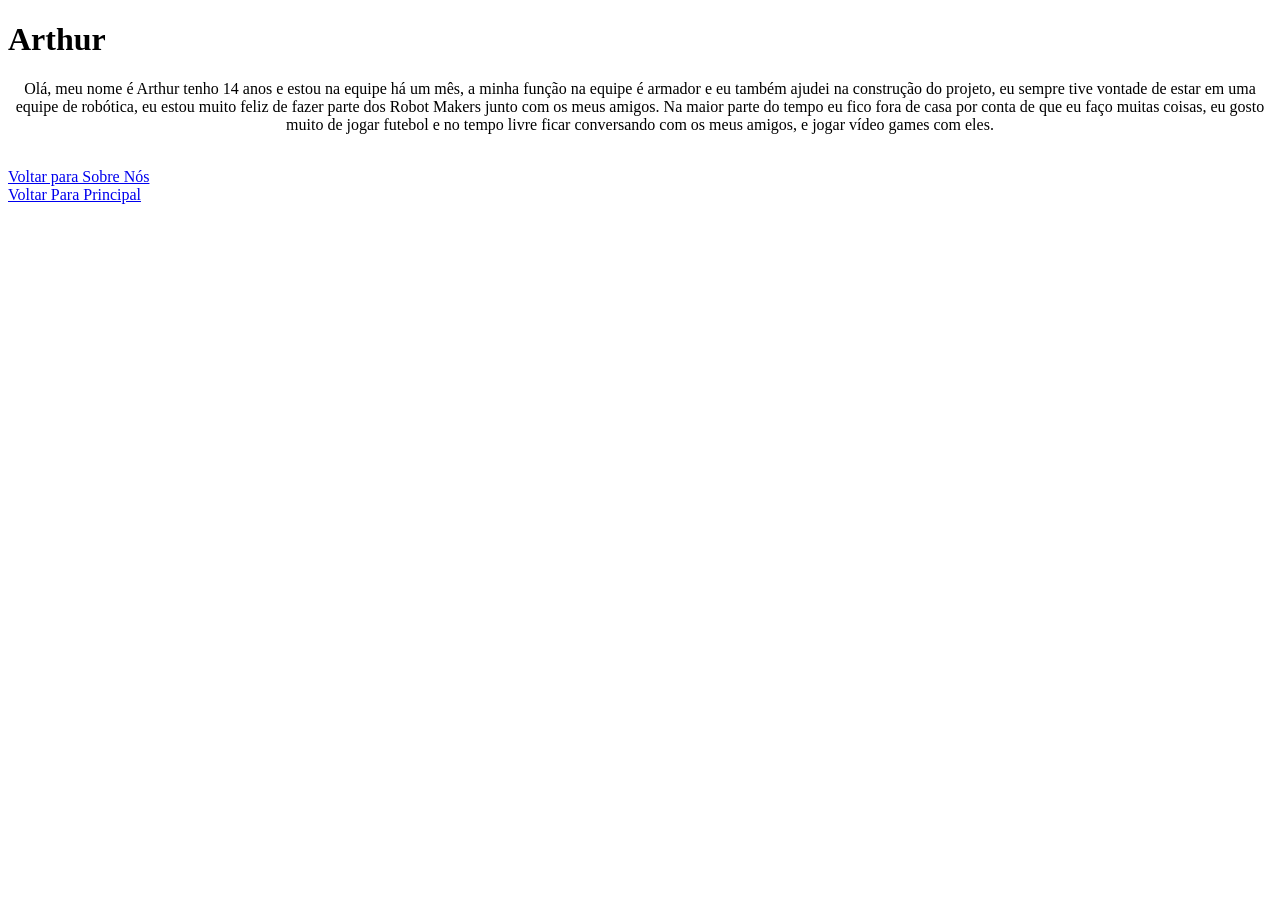
<file: arthur1.html>
<!DOCTYPE html>
<html lang="pt-br">
<head>
    <meta charset="UTF-8">
    <meta name="viewport" content="width=device-width, initial-scale=1.0">
    <title>Aqualink-Arthur</title>
<h1>Arthur</h1>
<body>
   <p style="text-align: center;">Olá, meu nome é Arthur tenho 14 anos e estou na equipe há um mês, a minha função na equipe é armador e eu também ajudei na construção do projeto, eu sempre tive vontade de estar em uma equipe de robótica, eu estou muito feliz de fazer parte dos Robot  Makers junto com os meus amigos. Na maior parte do tempo eu fico fora de casa por conta de que eu faço muitas coisas, eu gosto muito de jogar futebol e no tempo livre ficar conversando com os meus amigos, e jogar vídeo games com eles.</p>
</body><br>
<a href="../sobre1.html">Voltar para Sobre Nós</a>
<br>
<a href="../index1.html">Voltar Para Principal</a>
</file>
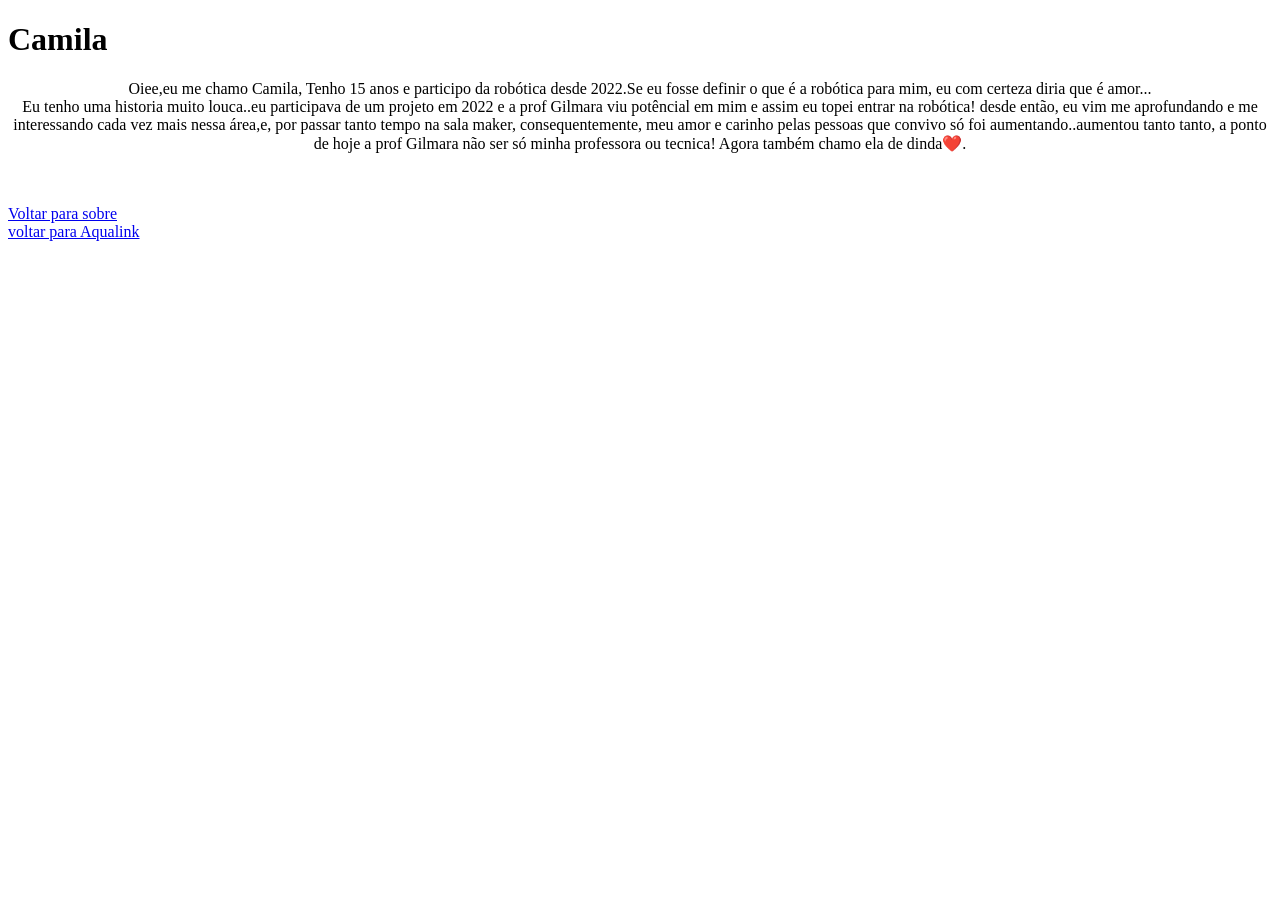
<file: camila1.html>
<!DOCTYPE html>
<html lang="pt-br">
<head>
    <meta charset="UTF-8">
    <meta name="viewport" content="width=device-width, initial-scale=1.0">
    <title>Aqualink-Camila</title>
<h1>Camila</h1>
<p style="text-align: center;">Oiee,eu me chamo Camila, Tenho 15 anos e participo da robótica desde 2022.Se eu fosse definir o que é a robótica para mim, eu com certeza diria que é amor... <br>
    Eu tenho uma historia muito louca..eu participava de um projeto em 2022 e a prof Gilmara viu potêncial em mim e assim eu topei entrar na robótica! desde então, eu vim me aprofundando e me interessando cada vez mais nessa área,e,  por passar tanto tempo na sala maker, consequentemente, meu amor e carinho pelas pessoas que convivo só foi aumentando..aumentou tanto tanto, a ponto de hoje a prof Gilmara não ser só minha professora ou tecnica! Agora também chamo ela de dinda❤️.</p>
<br><br>
<a href="/sobre1.html">Voltar para sobre</a>
<br>
<a href="/index1.html">voltar para Aqualink</a>
</file>
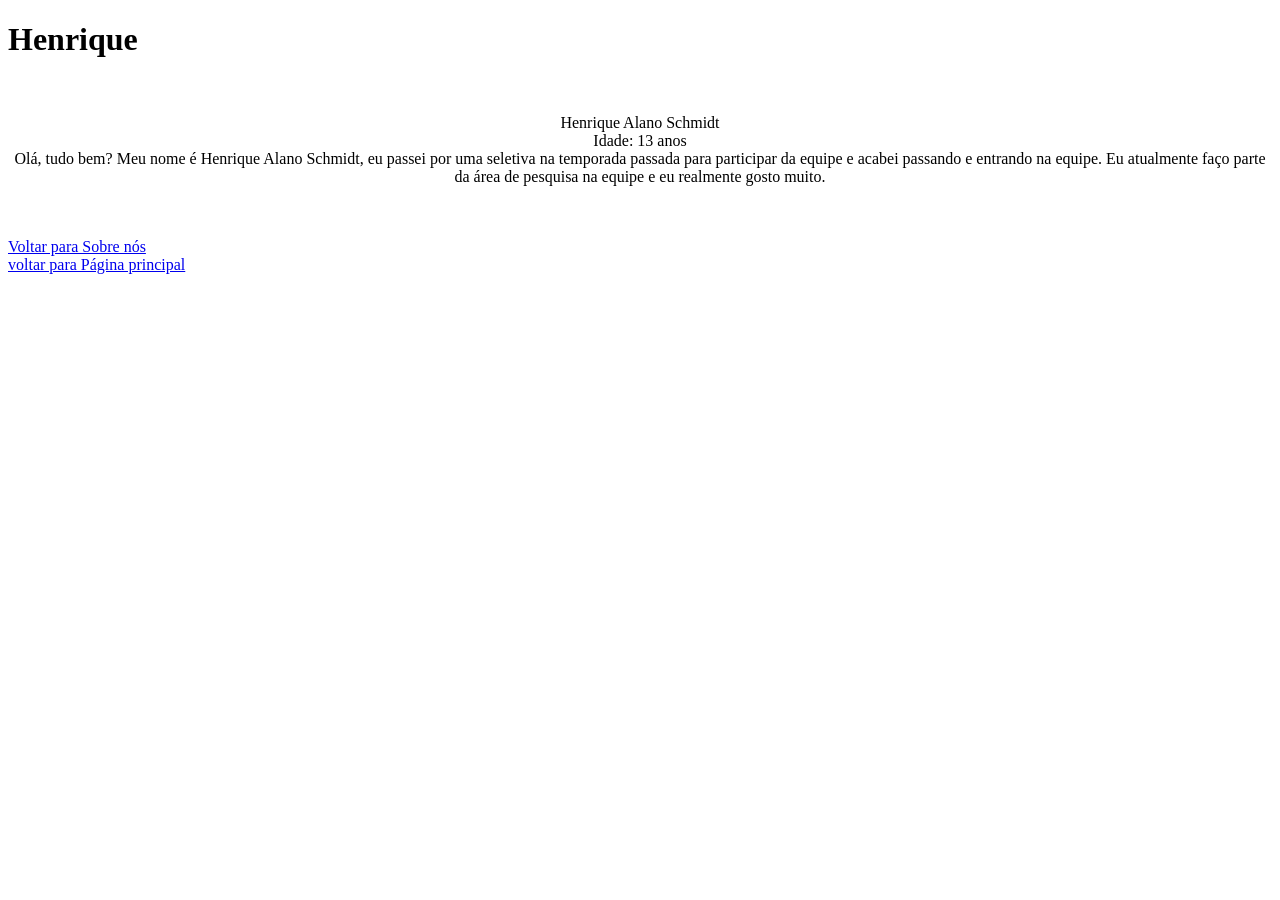
<file: henrique1.html>
<!DOCTYPE html>
<html lang="pt-br">
<head>
    <meta charset="UTF-8">
    <meta name="viewport" content="width=device-width, initial-scale=1.0">
    <title>Henrique-Aqualink</title>
<h1>Henrique</h1><br>
<p style="text-align: center;">Henrique Alano Schmidt <br>
    Idade: 13 anos <br>
    Olá, tudo bem? Meu nome é Henrique Alano Schmidt, eu passei por uma seletiva na temporada passada para participar da equipe e acabei passando e entrando na equipe. Eu atualmente faço parte da área de pesquisa na equipe e eu realmente gosto muito.</p>
<br><br>
<a href="/sobre1.html">Voltar para Sobre nós</a>
<br><a href="/index1.html">voltar para Página principal</a>
</file>
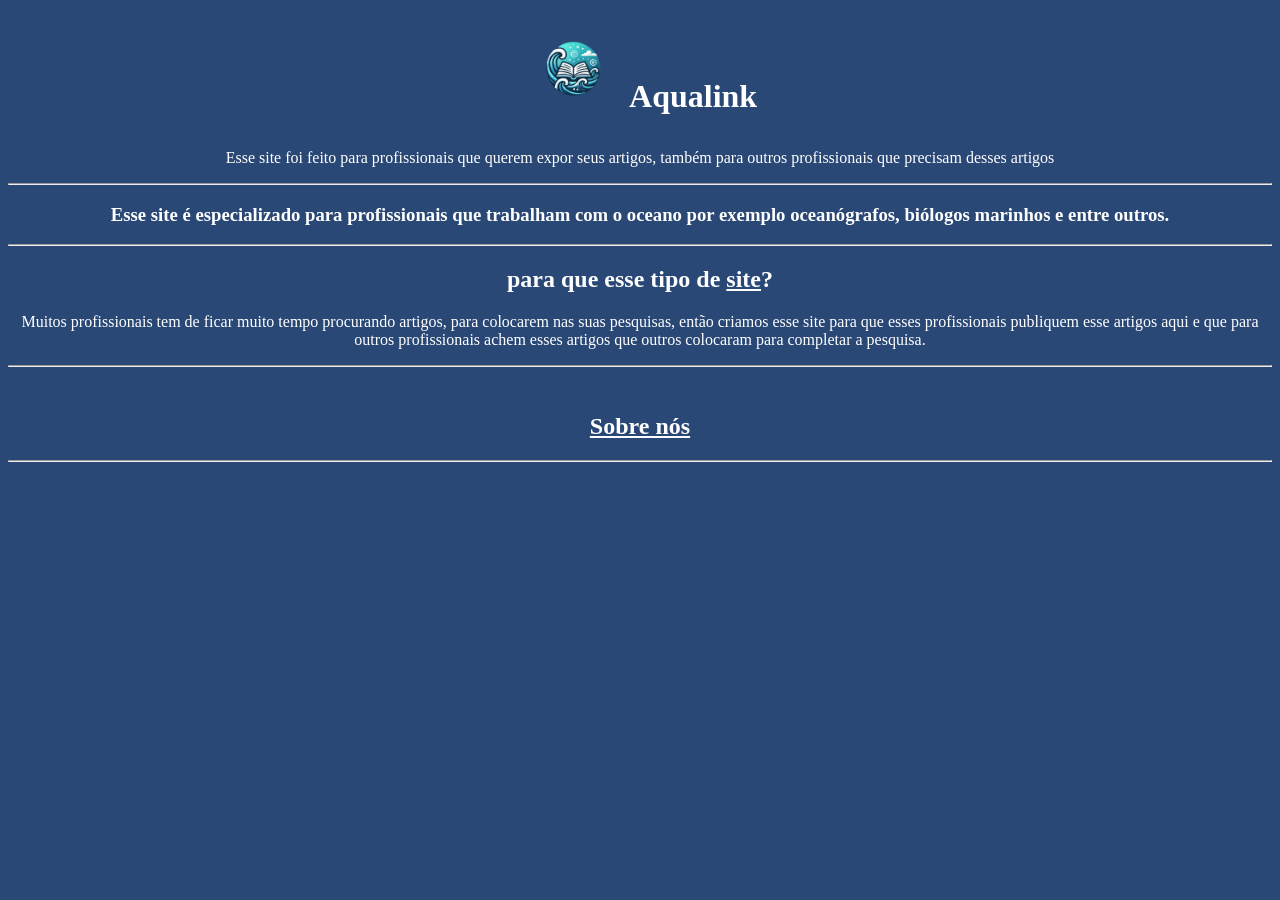
<file: index1.html>
<!DOCTYPE html>
<html lang="pt-br">
<head>
    <meta charset="UTF-8">
    <meta http-equiv="X-UA-Compatible" content="IE=edge">
    <meta name="viewport" 
    content="width=device-width, initial-scale=1.0">
    <meta name="description"content="Esse site é feito para profissionais exporem seus artigos, para evitar dupla pesquisa, também para leitores que se interessam">
    <meta name="keywords" content="Artigos marinhos,exposicao">
    <meta name="author" content="Robot Makers">
    <title style="text-align: center;">Aqualink</title>
    <link rel="icon" href="/img/aqualink-right-removebg.png" type="image/x-icon">
 <link rel="stylesheet" href="estilo.css">
    
  </body>
    
 <div class="topo"> <h1 style="text-align: center; color: white;" ><sub><sub><img src="img/WhatsApp_Image_2024-11-19_at_19.08.52-removebg-preview.png" alt="logo do Aqualink" width="100" height="100" ></sub></sub> Aqualink</h1> 
<p  style="text-align: center;color: white;">Esse site foi feito para profissionais que querem expor seus artigos, também para outros profissionais que precisam desses artigos</p> </div>
<hr>
<h3 style="text-align: center; color: white;" border-color="blueviolet" border="2" >Esse site é especializado para profissionais que trabalham com o oceano por exemplo oceanógrafos, biólogos marinhos e entre outros.</h3>
<hr>
<h2 style="color: white">para que esse tipo de <u>site</u>?</h2>
<p style="color: white;">Muitos profissionais tem de ficar muito tempo procurando artigos, para colocarem nas suas pesquisas, então criamos esse site para que esses profissionais publiquem esse artigos aqui e que para outros profissionais achem esses artigos que outros colocaram para completar a pesquisa. </p>
<hr>
 <br>
 <h2><a style="color: white;" href="sobre1.html">Sobre nós</a></h2>
 <hr>
</file>
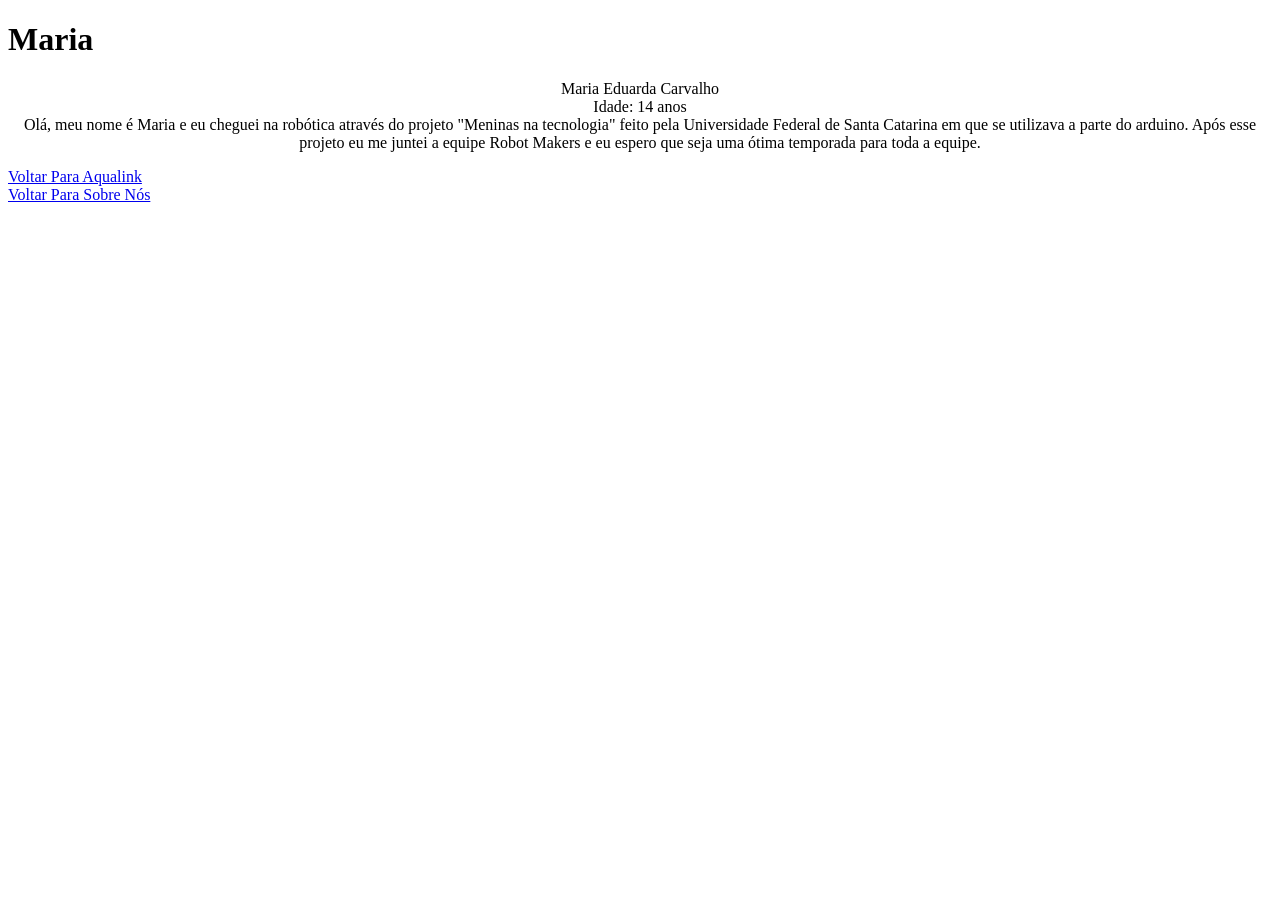
<file: maria1.html>
<!DOCTYPE html>
<html lang="pt-br">
<head>
    <meta charset="UTF-8">
    <meta name="viewport" content="width=device-width, initial-scale=1.0">
    <title>Maria-Aqualink</title>
</head><h1>Maria</h1>
<body><p style="text-align: center;">Maria Eduarda Carvalho <br>
    Idade: 14 anos <br>
    Olá, meu nome  é  Maria e  eu cheguei na robótica  através do projeto "Meninas na tecnologia"  feito pela  Universidade Federal de Santa Catarina  em que se utilizava a parte do arduino. Após esse projeto eu me juntei a equipe Robot Makers  e eu espero que seja uma ótima temporada para toda a equipe.
    </p>
</body><a href="/index1.html">Voltar Para Aqualink</a> <br>
<a href="/sobre1.html">Voltar Para Sobre Nós</a>
</html>
</file>
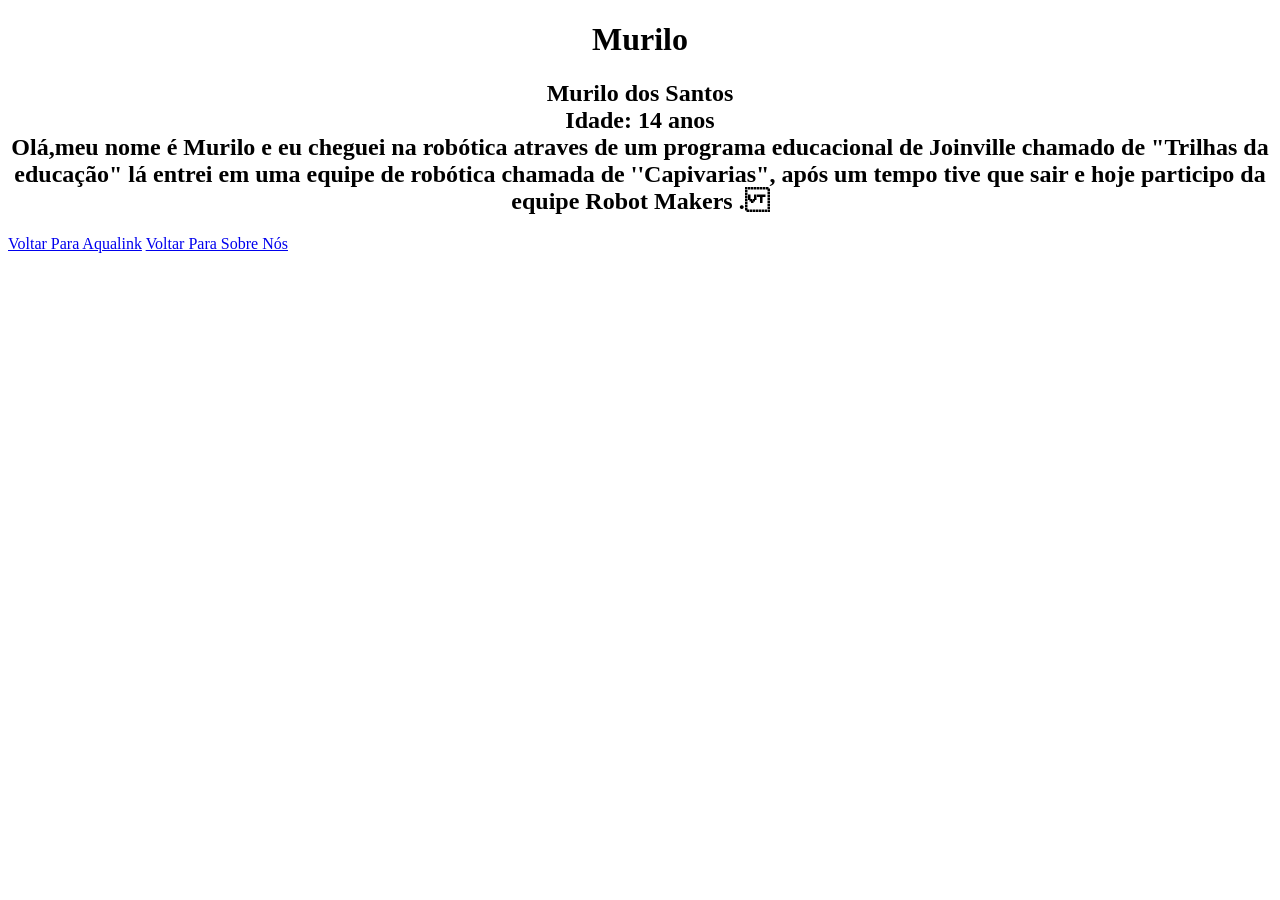
<file: murilo1.html>
<!DOCTYPE html>
<html lang="pt-br">
<head>
    <meta charset="UTF-8">
    <meta name="viewport" content="width=device-width, initial-scale=1.0">
    <title>Murilo-Aqualink</title>
</head>
<body>
    <h1 style="text-align: center;">Murilo</h1>
    <h2 style="text-align: center;">Murilo dos Santos <br>
        Idade: 14 anos  <br>
        Olá,meu nome é Murilo e eu cheguei na robótica atraves de um programa educacional de Joinville chamado de "Trilhas da educação" lá entrei em uma equipe de robótica chamada de  ''Capivarias", após um tempo tive que sair e hoje participo da equipe Robot Makers .
        </h2>
    <a style="text-align: center;" href="/index1.html">Voltar Para Aqualink</a>
</body><a style="text-align: center;" href="/sobre1.html">Voltar Para Sobre Nós</a>
</html>
</file>
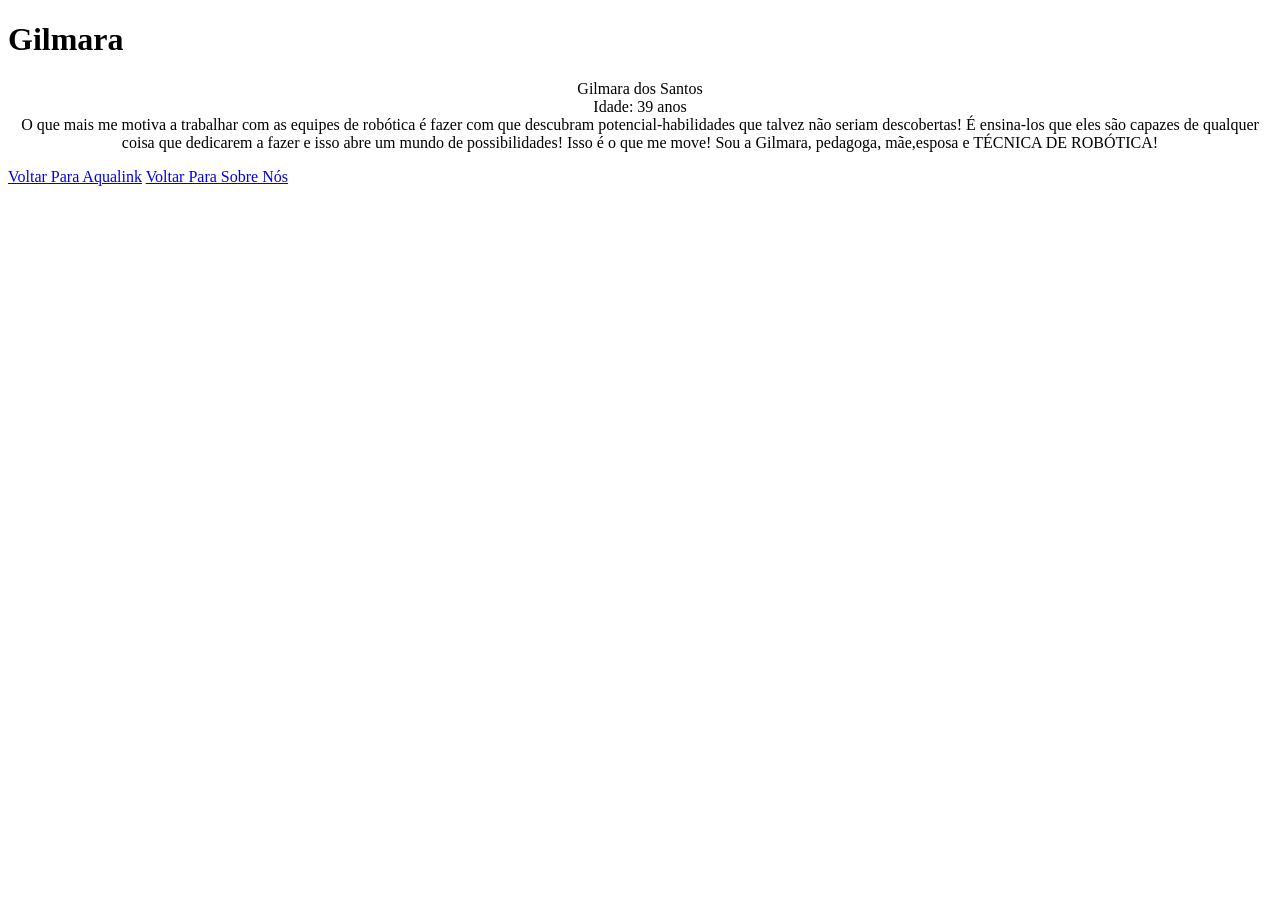
<file: prof1.html>
<!DOCTYPE html>
<html lang="pt-br">
<head>
    <meta charset="UTF-8">
    <meta name="viewport" content="width=device-width, initial-scale=1.0">
    <title>Gilmara-Aqualink</title>
</head> <h1>Gilmara</h1>
<body> <p style="text-align: center;"> Gilmara dos Santos <br>
    Idade: 39 anos <br>
    O que mais me motiva a trabalhar com as equipes de robótica é fazer com que descubram potencial-habilidades que talvez não seriam descobertas! É ensina-los que eles são capazes de qualquer  coisa que dedicarem a fazer e isso abre um mundo de possibilidades! Isso é o que me move!
          Sou a Gilmara, pedagoga, mãe,esposa e TÉCNICA DE ROBÓTICA!   
      </p>
    
</body> <a href="/index1.html">Voltar Para Aqualink</a>
</html> <a href="/sobre1.html">Voltar Para Sobre Nós</a>
</file>
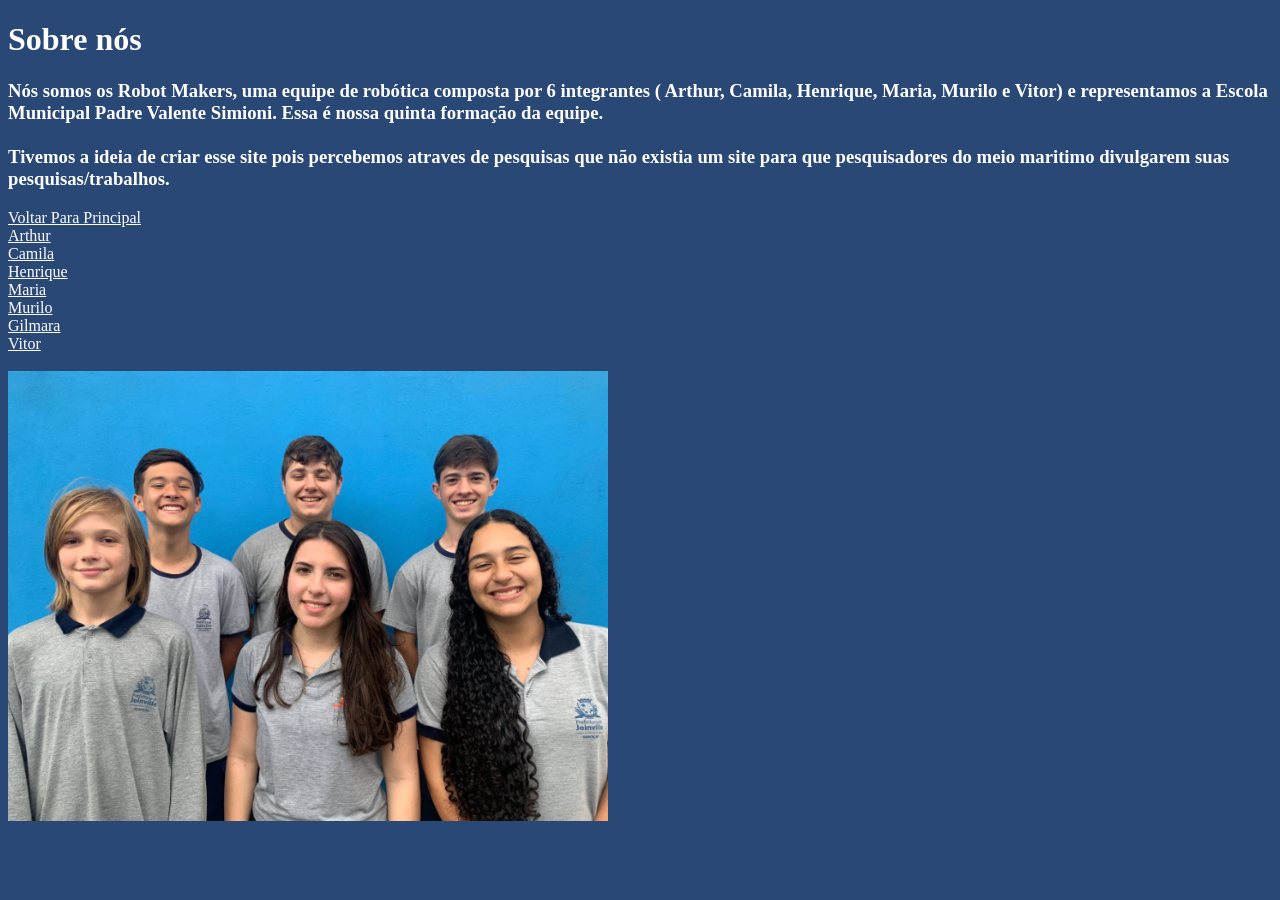
<file: sobre1.html>
<!DOCTYPE html>
<html lang="pt-br">
<head>
    <meta charset="UTF-8">
    <meta name="viewport" content="width=device-width, initial-scale=1.0">
    <title>Aqualink-Sobre-Nós</title>
<link rel="stylesheet" href="estilo.css">
<link rel="shortcut icon" href="/img/aqualink-right-removebg.png" type="image/x-icon">
    
    <h1 style="color: white;">Sobre nós</h1>
</head>
<h3 style="color: white;">Nós somos os Robot Makers, uma equipe de robótica composta por 6 integrantes ( Arthur, Camila, Henrique, Maria, Murilo e Vitor) e representamos a Escola Municipal Padre Valente Simioni. Essa é nossa quinta formação da equipe. <br> <br>
  Tivemos a ideia de criar esse site pois percebemos atraves de pesquisas que não existia um site para que pesquisadores do meio maritimo divulgarem suas pesquisas/trabalhos.</h3>


<a style="color: white;" href="index1.html"target="_blank"">Voltar Para Principal</a>
<br>
<a style="color: white;" href="/Nova pasta/arthur1.html">Arthur</a>
<br>
<a style="color: white;" href="/Nova pasta/camila1.html">Camila</a> <br>
<a style="color: white;" href="/Nova pasta/henrique1.html">Henrique</a> <br>
<a style="color: white;" href="/Nova pasta/maria1.html">Maria</a> <br>
<a style="color: white;" href="/Nova pasta/murilo1.html">Murilo</a> <br>
<a style="color: white;" href="/Nova pasta/prof1.html">Gilmara</a> <br>
<a style="color: white;" href="/Nova pasta/vitor1.html"> Vitor</a> <br>
<br>
<a href=""></a>
    
  </body>
  <!-- Image Map Generated by http://www.image-map.net/ -->
 
  <img src="/img/WhatsApp Image 2024-12-21 at 11.39.35_resized_resized_resized.jpeg" usemap="#image-map">
  
  <map name="image-map">
      <area target="" alt="Vitor" title="Vitor" href="/Nova pasta/vitor1.html" coords="5,428,4,342,5,257,13,242,24,246,45,243,46,230,46,202,47,165,60,136,72,131,91,133,104,137,117,149,124,162,127,184,131,198,129,228,132,254,139,252,155,252,164,256,172,270,172,294,188,325,180,342,179,361,179,373,181,394,179,400,180,416,177,429,9,441,177,441,89,443,89,449,167,444,78,446,88,443" shape="poly">
      <area target="" alt="Murilo" title="Murilo" href="/Nova pasta/murilo1.html" coords="210,396,211,378,220,354,214,326,212,311,214,298,224,290,231,271,233,262,233,226,229,212,228,206,217,194,193,170,182,170,182,138,185,128,193,114,178,97,169,86,137,86,136,116,137,160,149,217,144,227,165,240,179,264,182,298,186,338,184,360,174,394,186,408,185,439,201,434" shape="poly">
      <area target="" alt="Camila" title="Camila" href="/Nova pasta/camila1.html" coords="216,436,217,418,220,403,221,382,221,374,221,360,224,346,228,314,229,298,243,269,250,262,264,258,269,255,271,239,278,222,283,203,286,173,295,166,310,162,321,161,326,162,341,172,349,191,353,218,357,238,357,256,361,266,377,270,387,276,390,284,392,292,395,308,400,345,404,361,403,384,400,408,404,422,408,443,208,439" shape="poly">
      <area target="" alt="Henrique" title="Henrique" href="/Nova pasta/henrique1.html" coords="255,253,242,239,239,227,234,213,225,193,234,187,236,167,249,159,260,156,271,148,272,143,274,125,267,113,271,98,272,79,282,71,295,67,308,64,315,67,331,68,329,80,332,84,329,104,325,133,333,139,273,185,341,145,354,156,370,179,369,194,373,212,373,222,367,253,355,165,313,155,277,171,271,198,270,218" shape="poly">
      <area target="" alt="Arthur" title="Arthur" href="/Nova pasta/arthur1.html" coords="388,274,381,267,375,251,378,241,379,218,384,206,396,194,408,177,418,169,425,161,440,153,441,132,432,123,432,107,432,90,437,83,449,72,458,65,470,66,480,82,486,96,488,118,480,143,466,146,456,160,448,194,432,229,431,257,417,270,404,286" shape="poly">
      <area target="" alt="Maria" title="Maria" href="/Nova pasta/maria1.html" coords="581,433,583,402,592,385,594,362,593,338,596,310,596,295,584,268,557,249,558,230,544,213,533,166,517,147,505,145,488,141,466,162,457,179,452,199,448,225,441,232,439,261,435,270,427,280,405,289,413,323,413,344,413,364,416,383,421,404,425,429,430,449,576,443" shape="poly">
  </map>
</file>
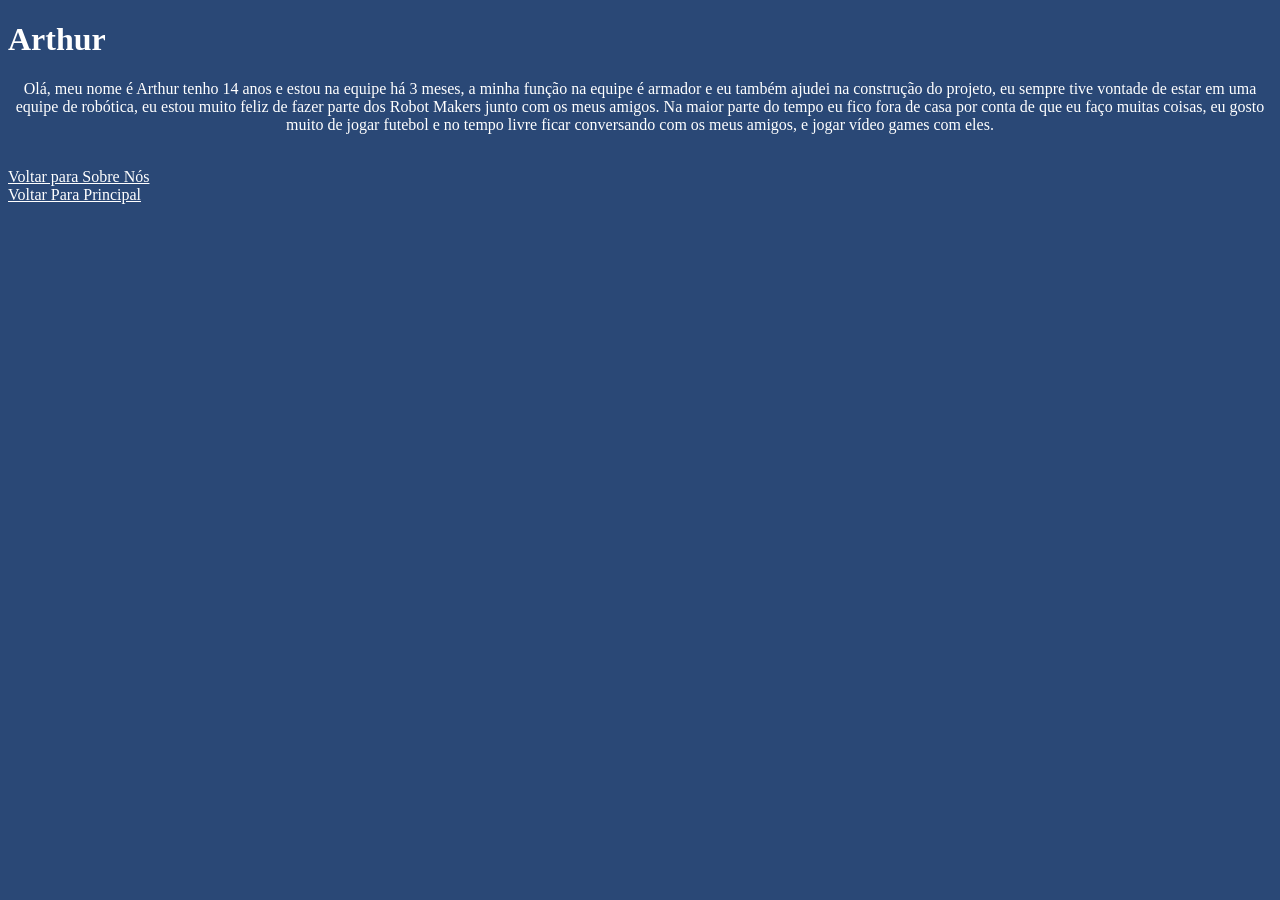
<file: Nova pasta/arthur1.html>
<!DOCTYPE html>
<html lang="pt-br">
<head>
    <meta charset="UTF-8">
    <meta name="viewport" content="width=device-width, initial-scale=1.0">
    <title>Aqualink-Arthur</title>
    <link rel="stylesheet" href="/estilo.css">
    <link rel="shortcut icon" href="/img/aqualink-right-removebg.png" type="image/x-icon">
<h1>Arthur</h1>
<body>
   <p style="text-align: center;">Olá, meu nome é Arthur tenho 14 anos e estou na equipe há 3 meses, a minha função na equipe é armador e eu também ajudei na construção do projeto, eu sempre tive vontade de estar em uma equipe de robótica, eu estou muito feliz de fazer parte dos Robot  Makers junto com os meus amigos. Na maior parte do tempo eu fico fora de casa por conta de que eu faço muitas coisas, eu gosto muito de jogar futebol e no tempo livre ficar conversando com os meus amigos, e jogar vídeo games com eles.</p>
</body><br>
<a style="color: white;" href="../sobre1.html">Voltar para Sobre Nós</a>
<br>
<a style="color: white;" href="../index1.html">Voltar Para Principal</a>
</file>
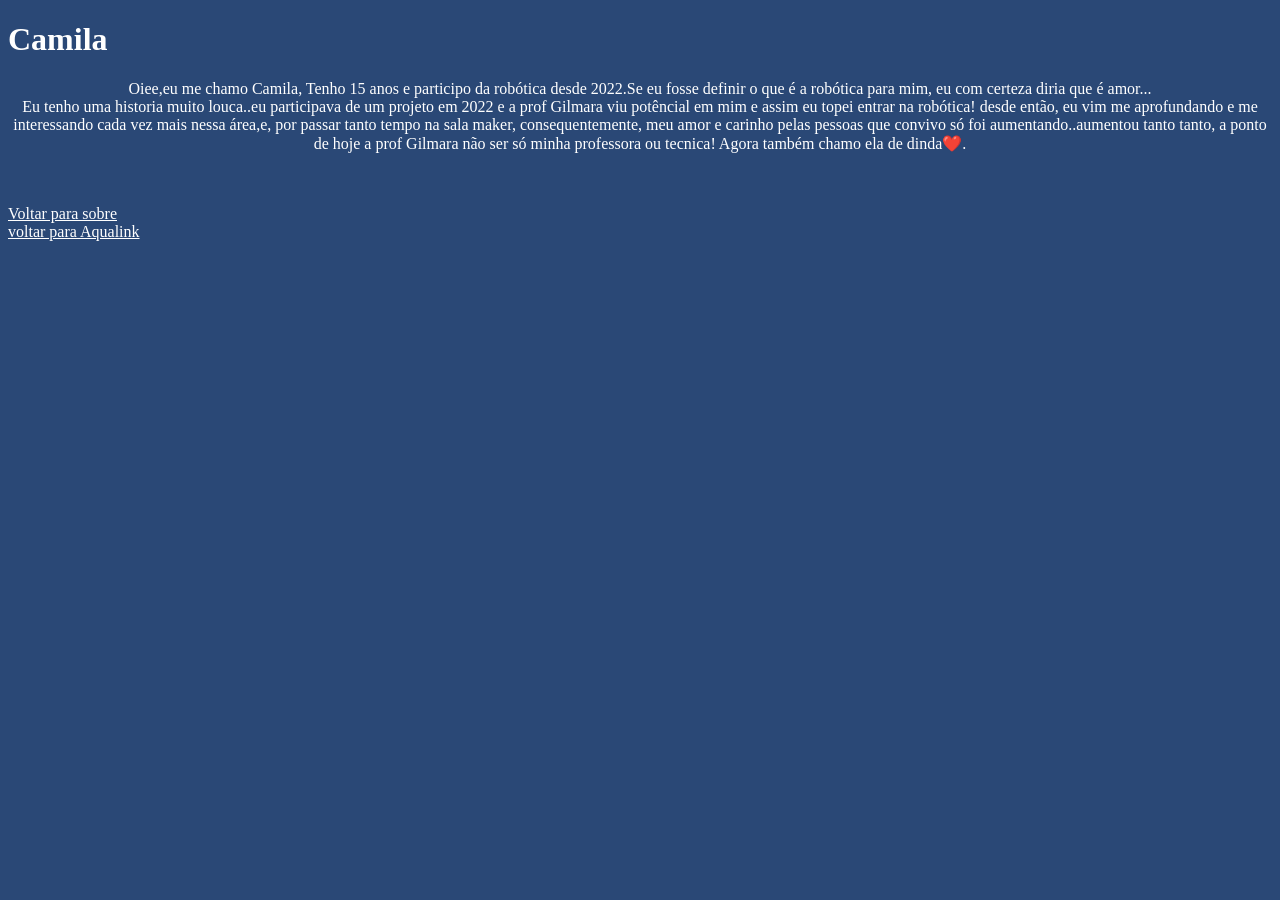
<file: Nova pasta/camila1.html>
<!DOCTYPE html>
<html lang="pt-br">
<head>
    <meta charset="UTF-8">
    <meta name="viewport" content="width=device-width, initial-scale=1.0">
    <title>Aqualink-Camila</title>
    <link rel="stylesheet" href="/estilo.css">
    <link rel="shortcut icon" href="/img/aqualink-right-removebg.png" type="image/x-icon">
<h1>Camila</h1>
<p style="text-align: center;">Oiee,eu me chamo Camila, Tenho 15 anos e participo da robótica desde 2022.Se eu fosse definir o que é a robótica para mim, eu com certeza diria que é amor... <br>
    Eu tenho uma historia muito louca..eu participava de um projeto em 2022 e a prof Gilmara viu potêncial em mim e assim eu topei entrar na robótica! desde então, eu vim me aprofundando e me interessando cada vez mais nessa área,e,  por passar tanto tempo na sala maker, consequentemente, meu amor e carinho pelas pessoas que convivo só foi aumentando..aumentou tanto tanto, a ponto de hoje a prof Gilmara não ser só minha professora ou tecnica! Agora também chamo ela de dinda❤️.</p>
<br><br>
<a style="color: white;" href="/sobre1.html">Voltar para sobre</a>
<br>
<a style="color: white;" href="/index1.html">voltar para Aqualink</a>
</file>
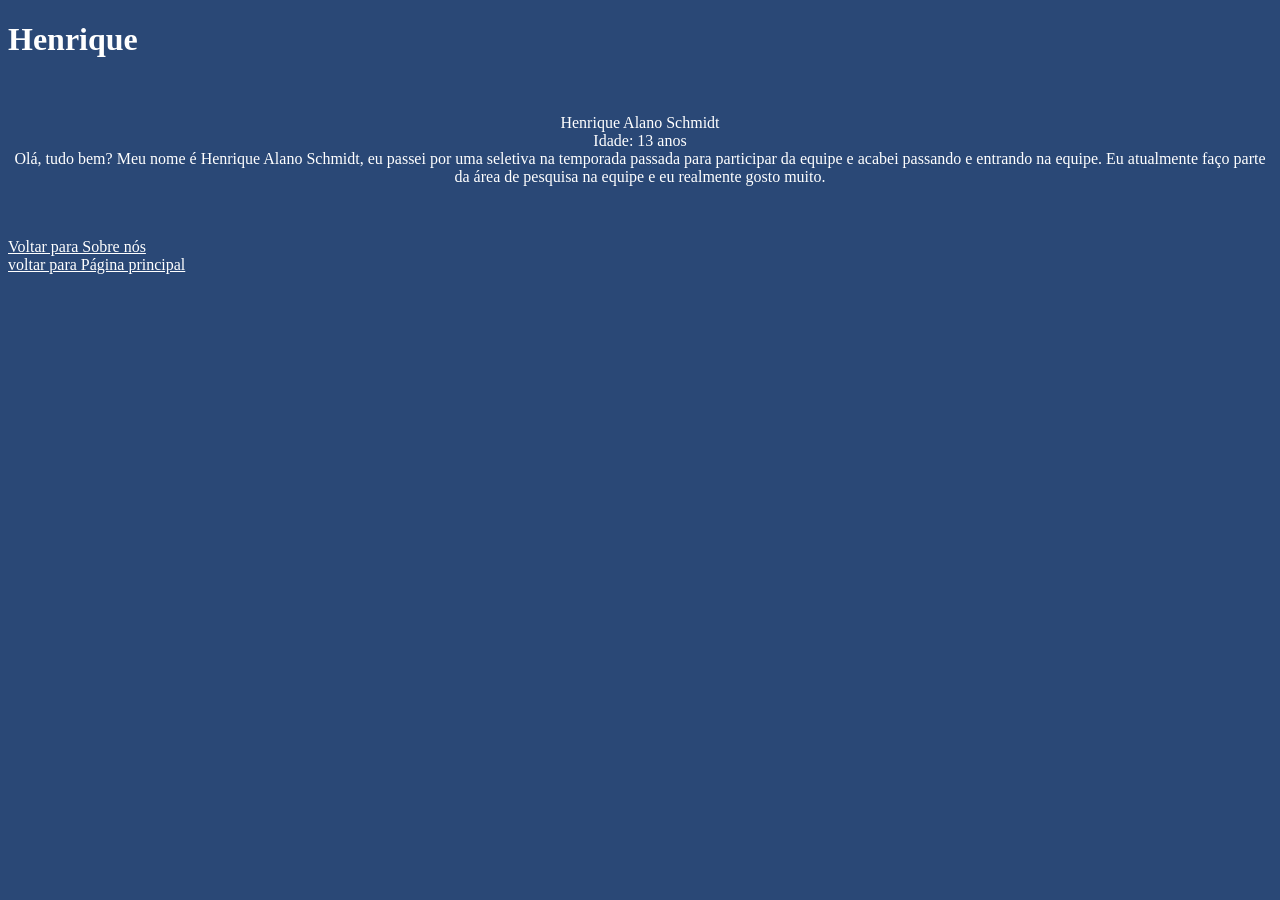
<file: Nova pasta/henrique1.html>
<!DOCTYPE html>
<html lang="pt-br">
<head>
    <meta charset="UTF-8">
    <meta name="viewport" content="width=device-width, initial-scale=1.0">
    <title>Henrique-Aqualink</title>
    <link rel="stylesheet" href="/estilo.css">
    <link rel="shortcut icon" href="/img/aqualink-right-removebg.png" type="image/x-icon">
<h1>Henrique</h1><br>
<p style="text-align: center;">Henrique Alano Schmidt <br>
    Idade: 13 anos <br>
    Olá, tudo bem? Meu nome é Henrique Alano Schmidt, eu passei por uma seletiva na temporada passada para participar da equipe e acabei passando e entrando na equipe. Eu atualmente faço parte da área de pesquisa na equipe e eu realmente gosto muito.</p>
<br><br>
<a style="color: white;" href="/sobre1.html">Voltar para Sobre nós</a>
<br><a style="color: white;" href="/index1.html">voltar para Página principal</a>
</file>
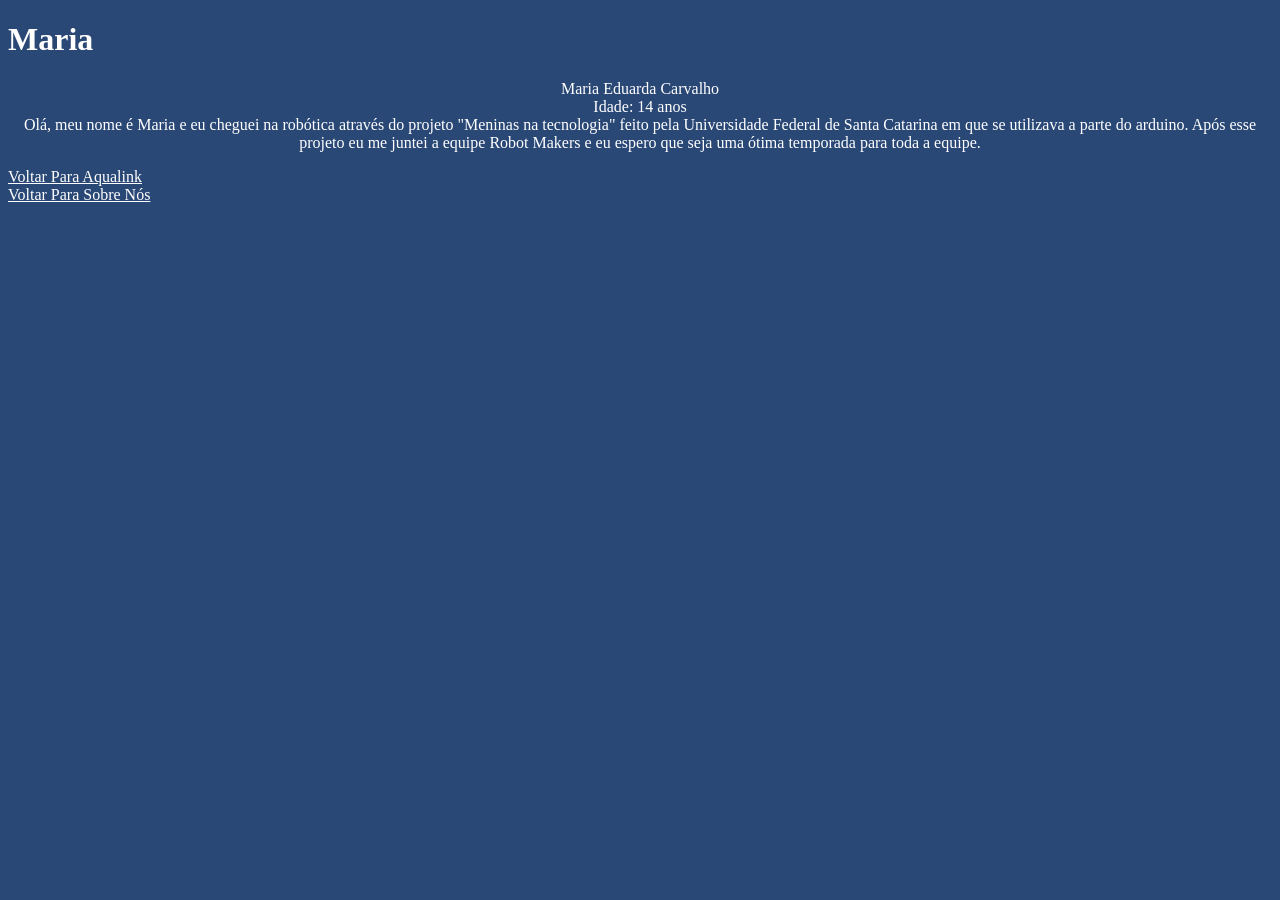
<file: Nova pasta/maria1.html>
<!DOCTYPE html>
<html lang="pt-br">
<head>
    <meta charset="UTF-8">
    <meta name="viewport" content="width=device-width, initial-scale=1.0">
    <title>Maria-Aqualink</title>
    <link rel="stylesheet" href="/estilo.css">
    <link rel="shortcut icon" href="/img/aqualink-right-removebg.png" type="image/x-icon">
</head><h1>Maria</h1>
<body><p style="text-align: center;">Maria Eduarda Carvalho <br>
    Idade: 14 anos <br>
    Olá, meu nome  é  Maria e  eu cheguei na robótica  através do projeto "Meninas na tecnologia"  feito pela  Universidade Federal de Santa Catarina  em que se utilizava a parte do arduino. Após esse projeto eu me juntei a equipe Robot Makers  e eu espero que seja uma ótima temporada para toda a equipe.
    </p>
</body><a style="color: white;" href="/index1.html">Voltar Para Aqualink</a> <br>
<a style="color: white;" href="/sobre1.html">Voltar Para Sobre Nós</a>
</html>
</file>
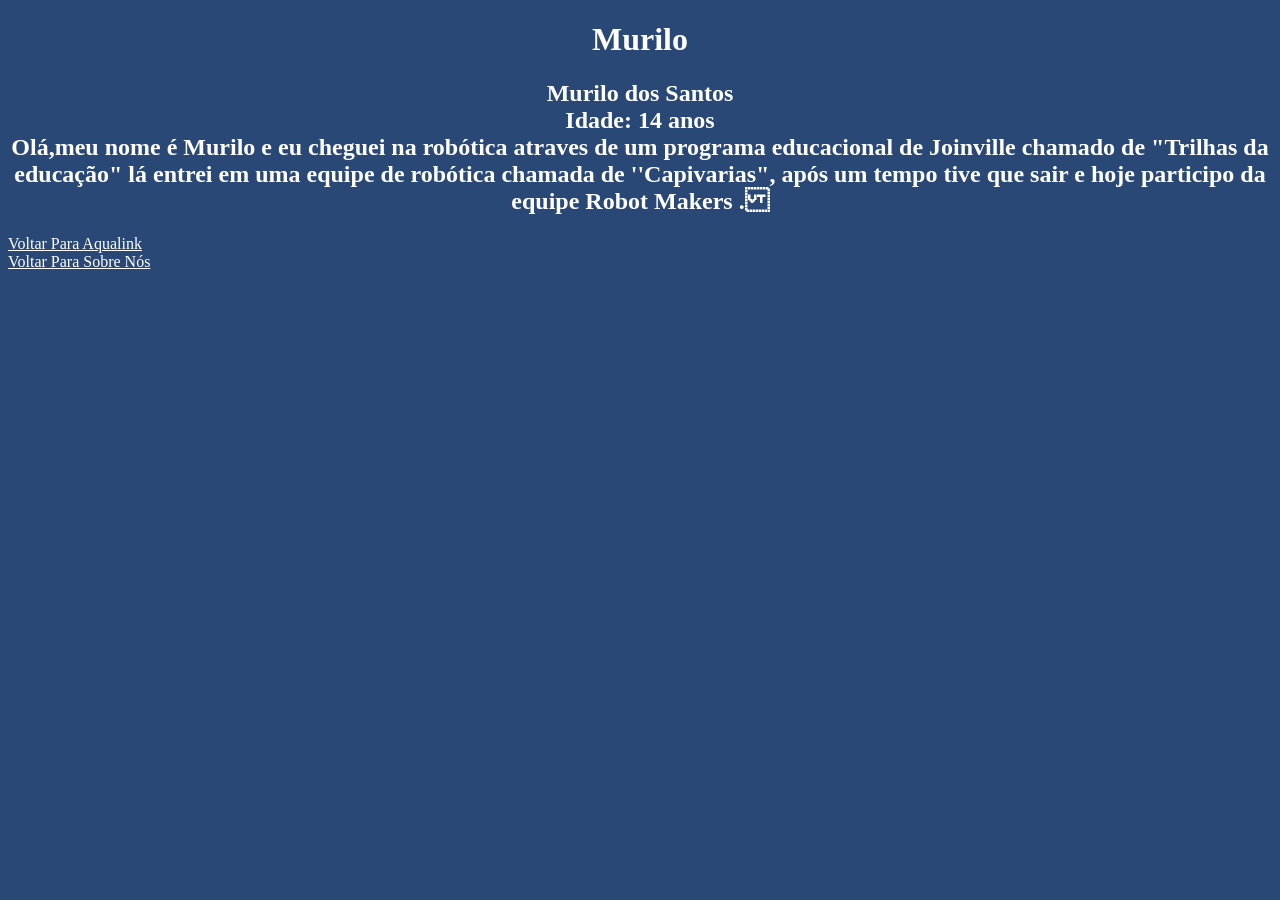
<file: Nova pasta/murilo1.html>
<!DOCTYPE html>
<html lang="pt-br">
<head>
    <meta charset="UTF-8">
    <meta name="viewport" content="width=device-width, initial-scale=1.0">
    <title>Murilo-Aqualink</title>
    <link rel="stylesheet" href="/estilo.css">
    <link rel="shortcut icon" href="/img/aqualink-right-removebg.png" type="image/x-icon">
</head>
<body>
    <h1 style="text-align: center;">Murilo</h1>
    <h2 style="text-align: center;">Murilo dos Santos <br>
        Idade: 14 anos  <br>
        Olá,meu nome é Murilo e eu cheguei na robótica atraves de um programa educacional de Joinville chamado de "Trilhas da educação" lá entrei em uma equipe de robótica chamada de  ''Capivarias", após um tempo tive que sair e hoje participo da equipe Robot Makers .
        </h2>
    <a style="text-align: center; color: white;" href="/index1.html">Voltar Para Aqualink</a> <br>
</body><a style="text-align: center; color: white;" href="/sobre1.html">Voltar Para Sobre Nós</a>
</html>
</file>
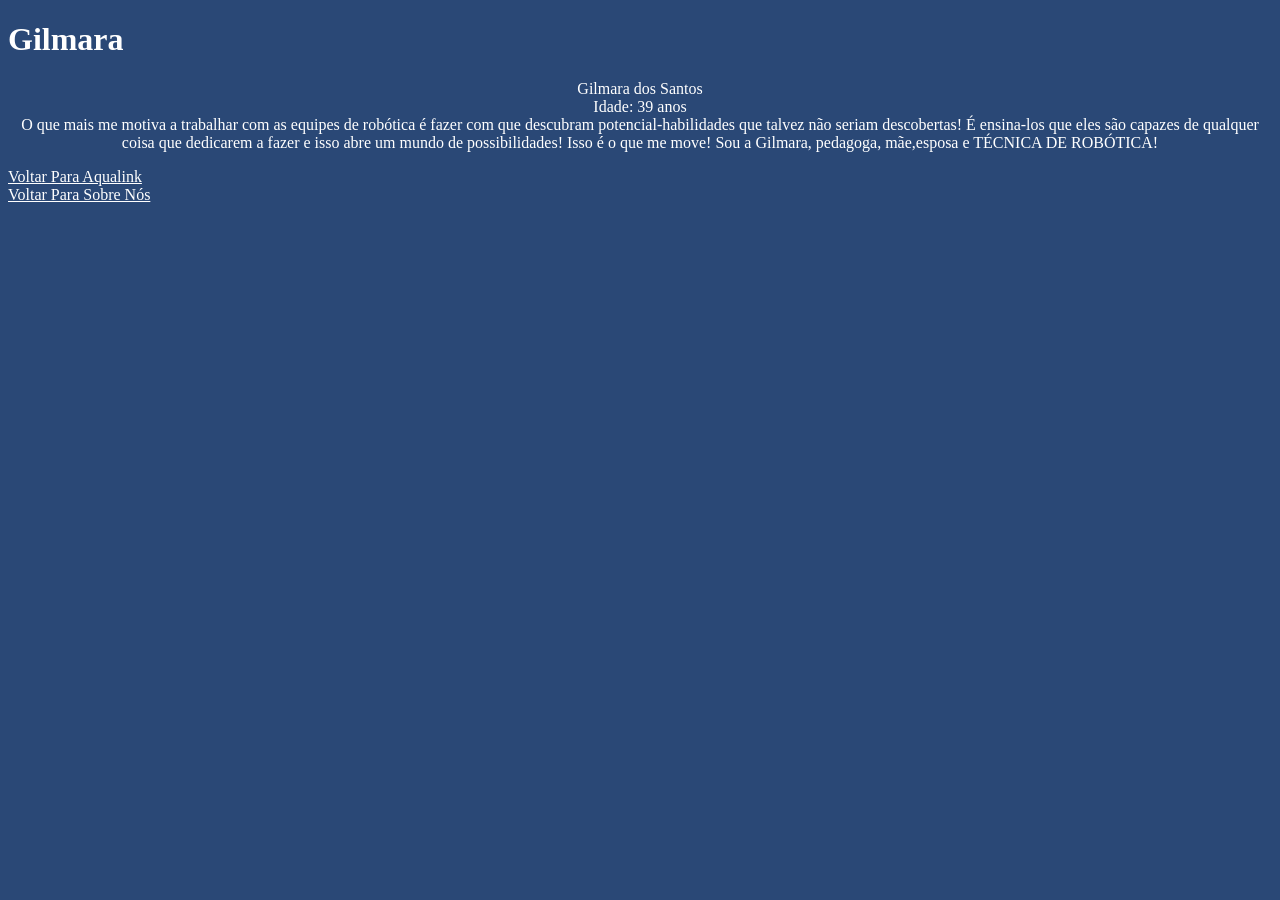
<file: Nova pasta/prof1.html>
<!DOCTYPE html>
<html lang="pt-br">
<head>
    <meta charset="UTF-8">
    <meta name="viewport" content="width=device-width, initial-scale=1.0">
    <title>Gilmara-Aqualink</title>
    <link rel="stylesheet" href="/estilo.css">
    <link rel="shortcut icon" href="/img/aqualink-right-removebg.png type="image/x-icon">
</head> <h1>Gilmara</h1>
<body> <p style="text-align: center;"> Gilmara dos Santos <br>
    Idade: 39 anos <br>
    O que mais me motiva a trabalhar com as equipes de robótica é fazer com que descubram potencial-habilidades que talvez não seriam descobertas! É ensina-los que eles são capazes de qualquer  coisa que dedicarem a fazer e isso abre um mundo de possibilidades! Isso é o que me move!
          Sou a Gilmara, pedagoga, mãe,esposa e TÉCNICA DE ROBÓTICA!   
      </p>
    
</body> <a style="color: white;" href="/index1.html">Voltar Para Aqualink</a>
<br>
</html> <a style="color: white;" href="/sobre1.html">Voltar Para Sobre Nós</a>
</file>
<file: estilo.css>
body {
    background-color: rgb(42, 72, 118);
}
h1{
color: white;
}
h2{
text-align: center; color: white;
}
p{
    text-align: center; color: white;
}
</file>
